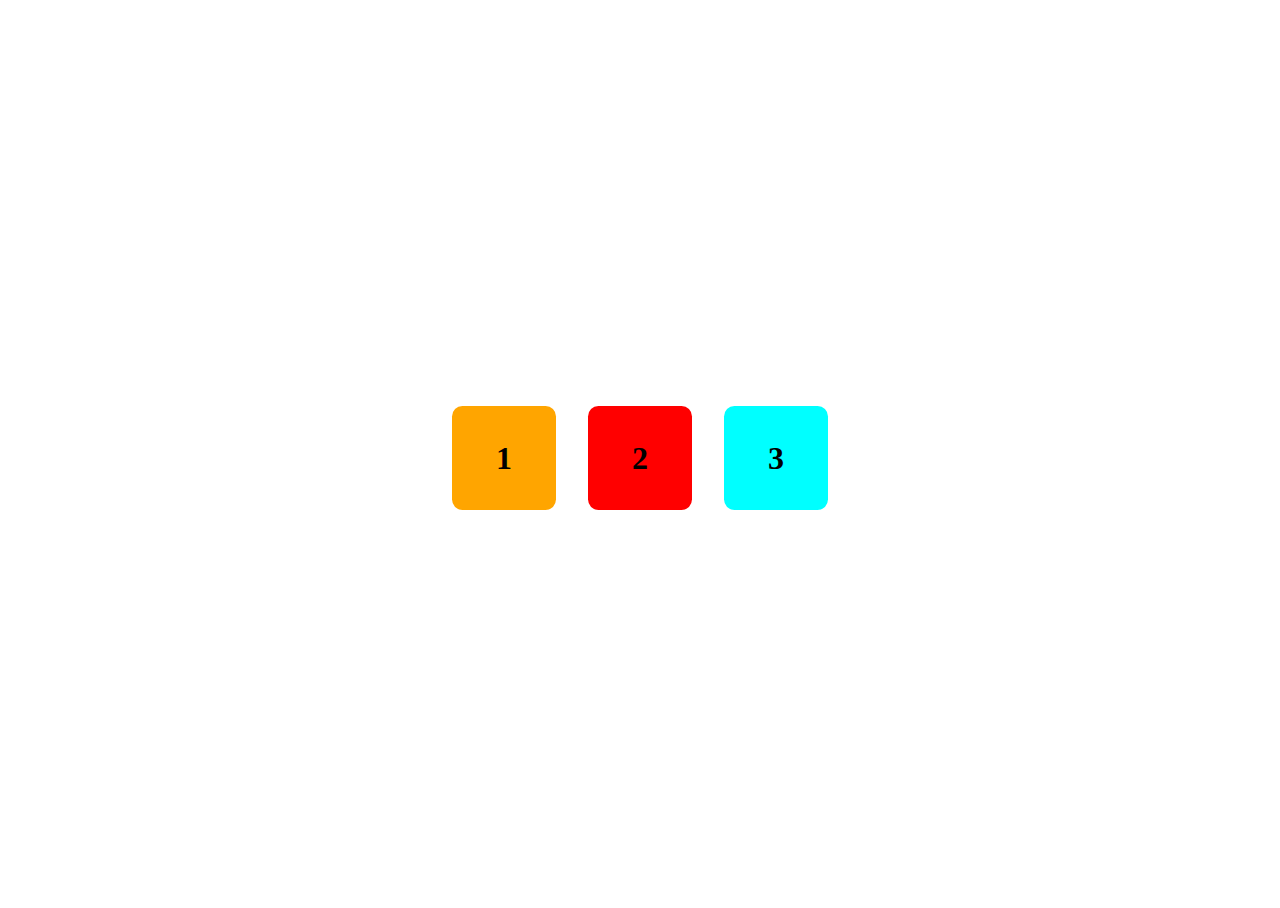
<file: flex-layout-1/index.html>
<!DOCTYPE html>
<html lang="en" >

<head>
  <meta charset="UTF-8">
  <title>Flex Layout 1</title>
  
  
  
      <link rel="stylesheet" href="css/style.css">

  
</head>

<body>

  <div class="first-block">
  <h1>1</h1>
</div>
<div class="second-block">
  <h1>2</h1>
</div>
<div class="third-block">
  <h1>3</h1>
</div>
  
  

</body>

</html>
</file>
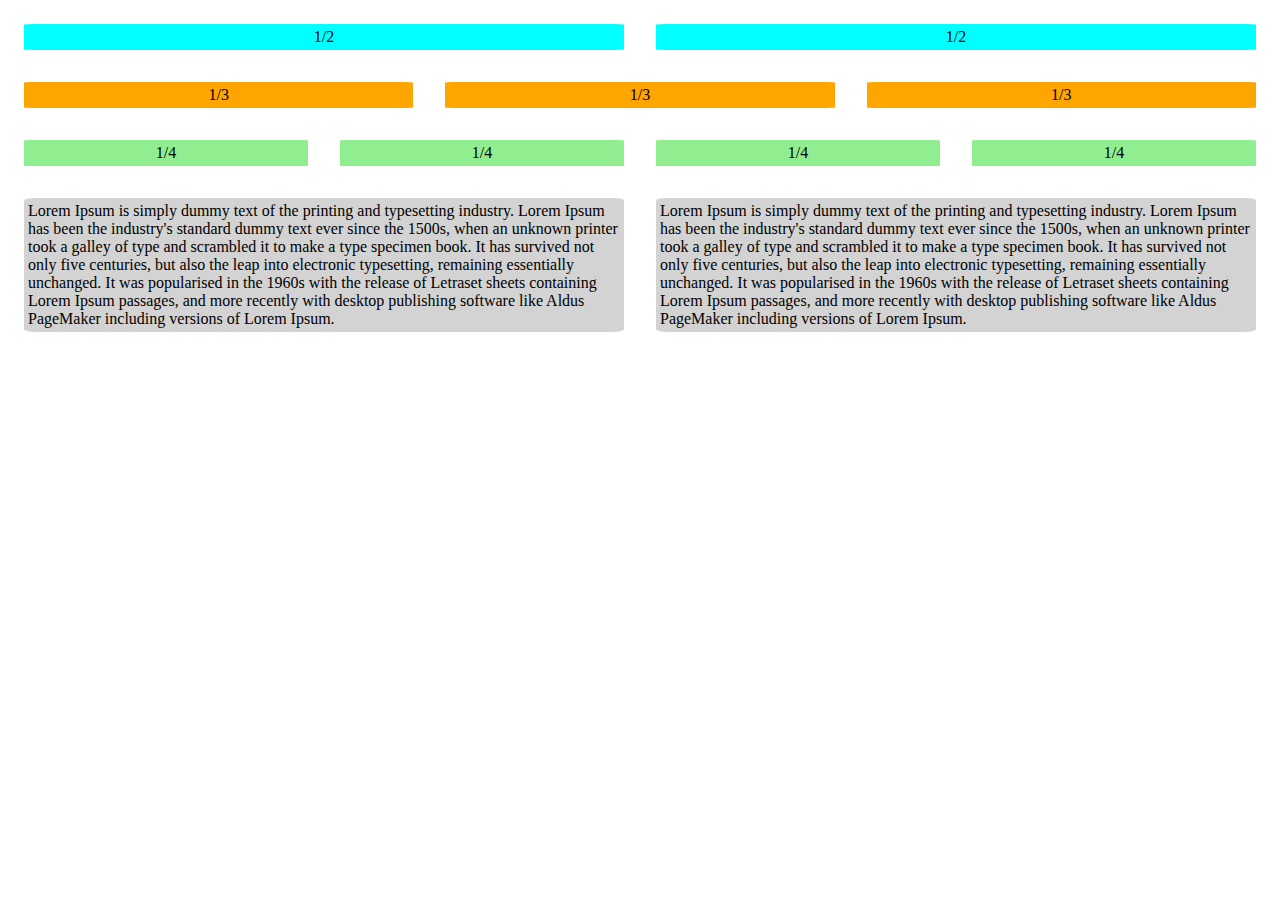
<file: grid-layout/index.html>
<!DOCTYPE html>
<html lang="en" >

<head>
  <meta charset="UTF-8">
  <title>A Pen by  Yangqiao Zheng</title>
  
  
  
      <link rel="stylesheet" href="css/style.css">

  
</head>

<body>

  <div class="first-grid">
  <div class="Grid-cell">1/2</div>
  <div class="Grid-cell">1/2</div>
</div>
<div class="second-grid">
  <div class="Grid-cell">1/3</div>
  <div class="Grid-cell">1/3</div>
  <div class="Grid-cell">1/3</div>  
</div>
<div class="third-grid">
  <div class="Grid-cell">1/4</div>
  <div class="Grid-cell">1/4</div>
  <div class="Grid-cell">1/4</div>
  <div class="Grid-cell">1/4</div>
</div>
<div class="fourth-grid">
  <div class="Grid-cell">Lorem Ipsum is simply dummy text of the printing and typesetting industry. Lorem Ipsum has been the industry's standard dummy text ever since the 1500s, when an unknown printer took a galley of type and scrambled it to make a type specimen book. It has survived not only five centuries, but also the leap into electronic typesetting, remaining essentially unchanged. It was popularised in the 1960s with the release of Letraset sheets containing Lorem Ipsum passages, and more recently with desktop publishing software like Aldus PageMaker including versions of Lorem Ipsum.</div>
  <div class="Grid-cell">Lorem Ipsum is simply dummy text of the printing and typesetting industry. Lorem Ipsum has been the industry's standard dummy text ever since the 1500s, when an unknown printer took a galley of type and scrambled it to make a type specimen book. It has survived not only five centuries, but also the leap into electronic typesetting, remaining essentially unchanged. It was popularised in the 1960s with the release of Letraset sheets containing Lorem Ipsum passages, and more recently with desktop publishing software like Aldus PageMaker including versions of Lorem Ipsum.</div>
</div>
  
  

</body>

</html>
</file>
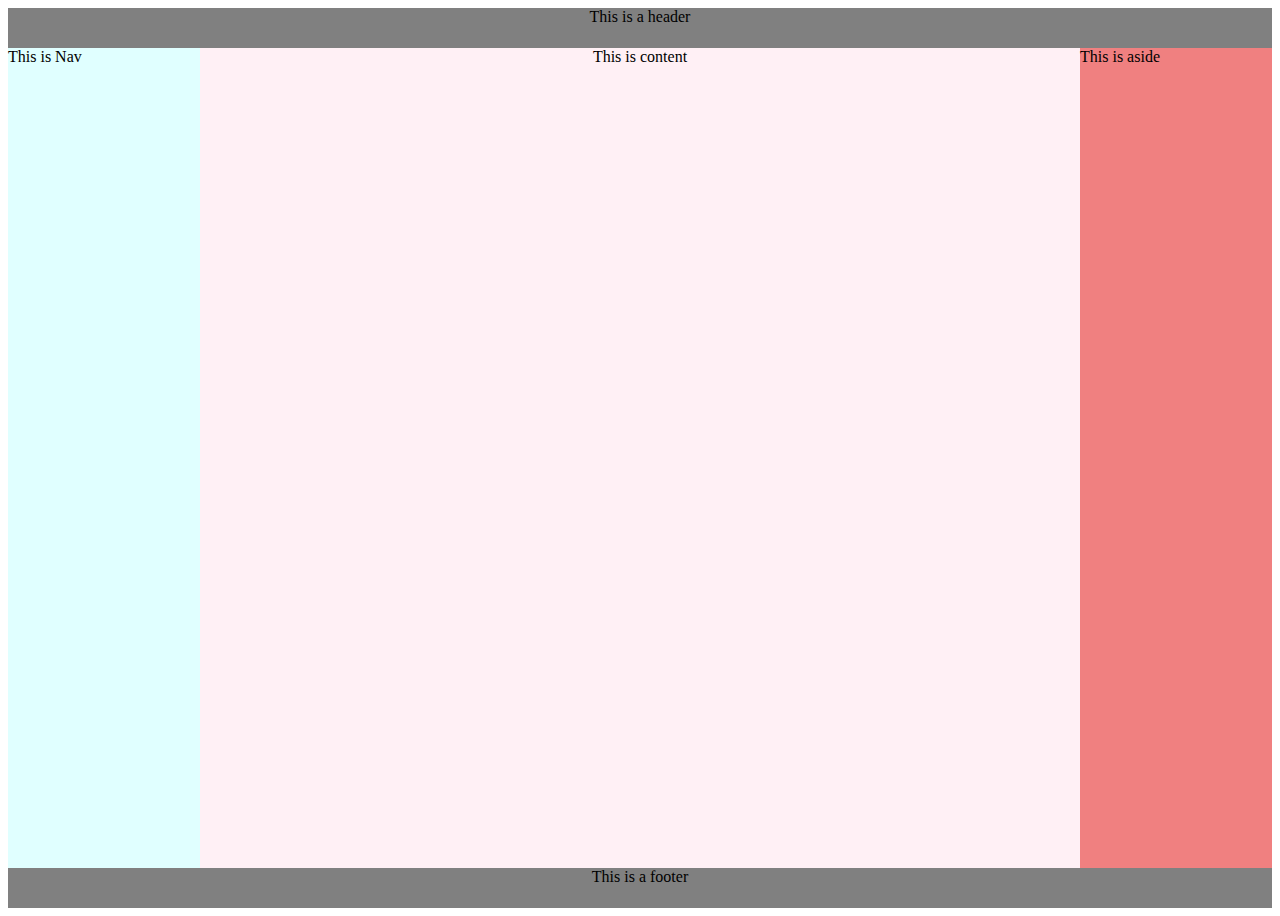
<file: holyGrail-layout/index.html>
<!DOCTYPE html>
<html lang="en" >

<head>
  <meta charset="UTF-8">
  <title>A Pen by  Yangqiao Zheng</title>
  
  
  
      <link rel="stylesheet" href="css/style.css">

  
</head>

<body>

  
<div class="header">This is a header</div>
<div class="HolyGrail-body">
  <div class="nav">This is Nav</div>
  <div class="content">This is content</div>
  <aside class="aside">This is aside</aside>
</div>
<div class="footer">This is a footer</div>
  
  

</body>

</html>
</file>
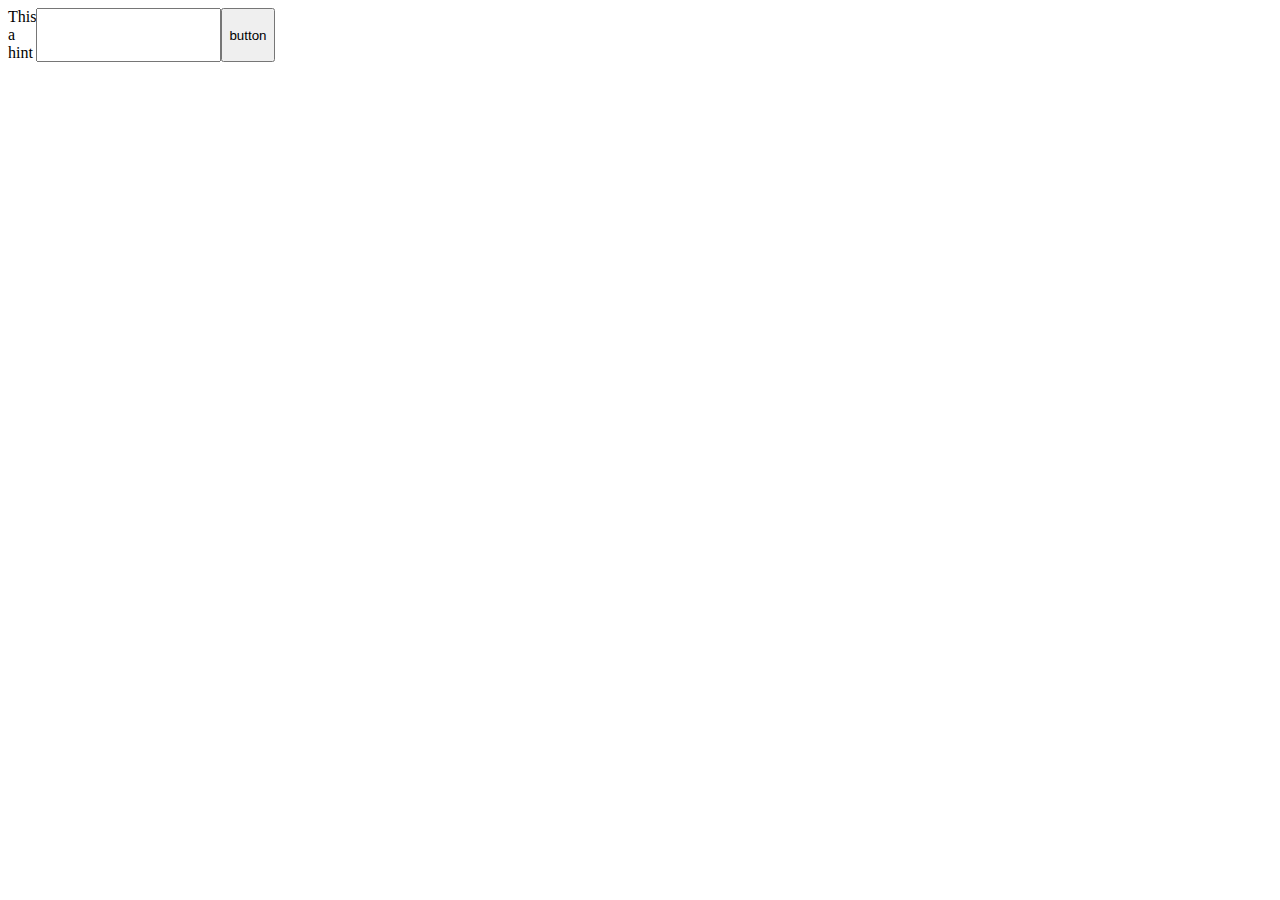
<file: input-layout/index.html>
<!DOCTYPE html>
<html lang="en" >

<head>
  <meta charset="UTF-8">
  <title>A Pen by  Yangqiao Zheng</title>
  
  
  
      <link rel="stylesheet" href="css/style.css">

  
</head>

<body>

  
<div class="InputAddOn">
  <span class="InputAddOn-item">This a hint</span>
  <input class="InputAddOn-field">
  <button class="InputAddOn-item">button</button>
</div>
  
  

</body>

</html>
</file>
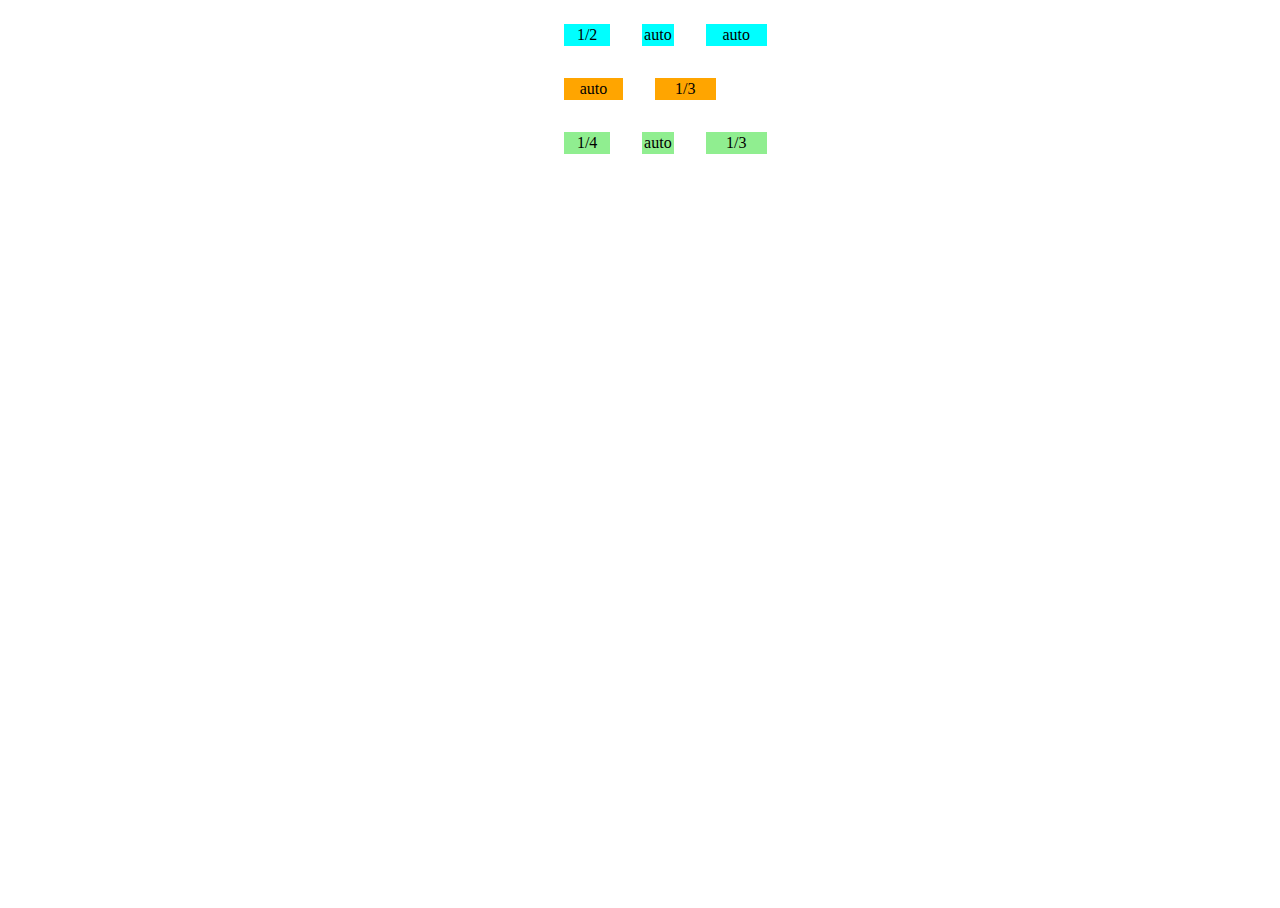
<file: percentage-layout/index.html>
<!DOCTYPE html>
<html lang="en" >

<head>
  <meta charset="UTF-8">
  <title>A Pen by  Yangqiao Zheng</title>
  
  
  
      <link rel="stylesheet" href="css/style.css">

  
</head>

<body>

  <div class="First-Grid">
  <div class="Grid-cell u-1of4">1/2</div>
  <div class="Grid-cell">auto</div>
  <div class="Grid-cell u-1of3">auto</div>
</div>
<div class="Second-Grid">
  <div class="Grid-cell">auto</div>
  <div class="Grid-cell u-1of3">1/3</div>
</div>
<div class="Third-Grid">
  <div class="Grid-cell u-1of4">1/4</div>
  <div class="Grid-cell">auto</div>
  <div class="Grid-cell u-1of3">1/3</div>
</div>
  
  

</body>

</html>
</file>
<file: flex-layout-1/css/style.css>
* {
  box-sizing: border-box;
}

html, body {
  height: 100%;
}

body {
  display: flex;
  align-items: center;
  justify-content: center;
  vertical-align: center;
  flex-wrap: wrap;
  align-content: center
  font-family: 'Open Sans', sans-serif;
  background: linear-gradient(top, #222, #333);
}

[class$="block"] {
  margin: 16px;
  padding: 4px;
  
  background-color: #e7e7e7;
  width: 104px;
  height: 104px;
  object-fit: contain;
  
  border-radius: 10%;
  
  display: flex;
  justify-content: center;
  align-items: center;
}

.first-block {
  background: orange;
}

.second-block {
  background: red;
}

.third-block {
  background: aqua;
}
</file>
<file: grid-layout/css/style.css>
* {
  box-sizing: border-box;
}

html, body {
  height: 100%;
}

body {
  display: flex;
  flex-direction: column;
  flex-wrap: wrap;
  align-content: center;
  background: linear-gradient(top, #222, #333);
}

[class$='cell'] {
  margin: 16px;
  padding: 4px;
  border-radius: 2%;
  
  display: flex;
  justify-content: center;
  align-items: center;
}

[class$='grid'] {
  display:flex;
  flex-direction: row;
  justify-content: center;
  align-items: stretch;
}


.first-grid .Grid-cell {
  background: aqua;
  flex: 1;
}

.second-grid .Grid-cell {
  background: orange;
  flex: 1;
}

.third-grid .Grid-cell {
  background: lightgreen;
  flex: 1;
}

.fourth-grid .Grid-cell {
  background: lightgrey;
  flex: 1;
}
</file>
<file: holyGrail-layout/css/style.css>
body {
  display: flex;
  flex-direction: column;
  height: 100%;
  min-height: 100vh;
}
body .header, body .footer {
  width: 100%;
  height: 40px;
  background: grey;
  text-align: center;
}
body .HolyGrail-body {
  flex: 1 0 auto;
  display: flex;
}
body .HolyGrail-body .content {
  flex: 1;
  background: lavenderBlush;
  text-align: center;
}
body .HolyGrail-body .nav, body .HolyGrail-body .aside {
  flex: 0 0 12em;
}
body .HolyGrail-body .nav {
  width: 100px;
  order: -1;
  background: lightcyan;
}
body .HolyGrail-body .aside {
  width: 100px;
  background: lightCoral;
}
</file>
<file: input-layout/css/style.css>
.InputAddOn {
  display: flex;
  width: 20%;
}

.InputAddOn-field {
  flex: 1;
}
</file>
<file: percentage-layout/css/style.css>
* {
  box-sizing: border-box;
}

html, body {
  height: 100%;
}

body {
  display: flex;
  flex-direction: column;
  flex-wrap: wrap;
  align-content: center;
  background: linear-gradient(top, #222, #333);
}

[class$='Grid'] {
  display: flex;
  flex-direction: row;
  justify-content: space-between;
}

.Grid-cell {
  display: flex;
  flex: 1;
  margin: 16px;
  padding: 2px;
  boarder: 5px solid black;
  justify-content: center;
}

.Grid-cell.u-full {
  flex: 0 0 100%;
}

.Grid-cell.u-1of2 {
  flex: 0 0 50%;
}

.Grid-cell.u-1of3 {
  flex: 0 0 33.3333%;
}

.Grid-cell.u-1of4 {
  flex: 0 0 25%;
}

.First-Grid .Grid-cell{
  background: aqua;
}

.Second-Grid .Grid-cell{
  background: orange;
}

.Third-Grid .Grid-cell{
  background: lightgreen;
}
</file>
